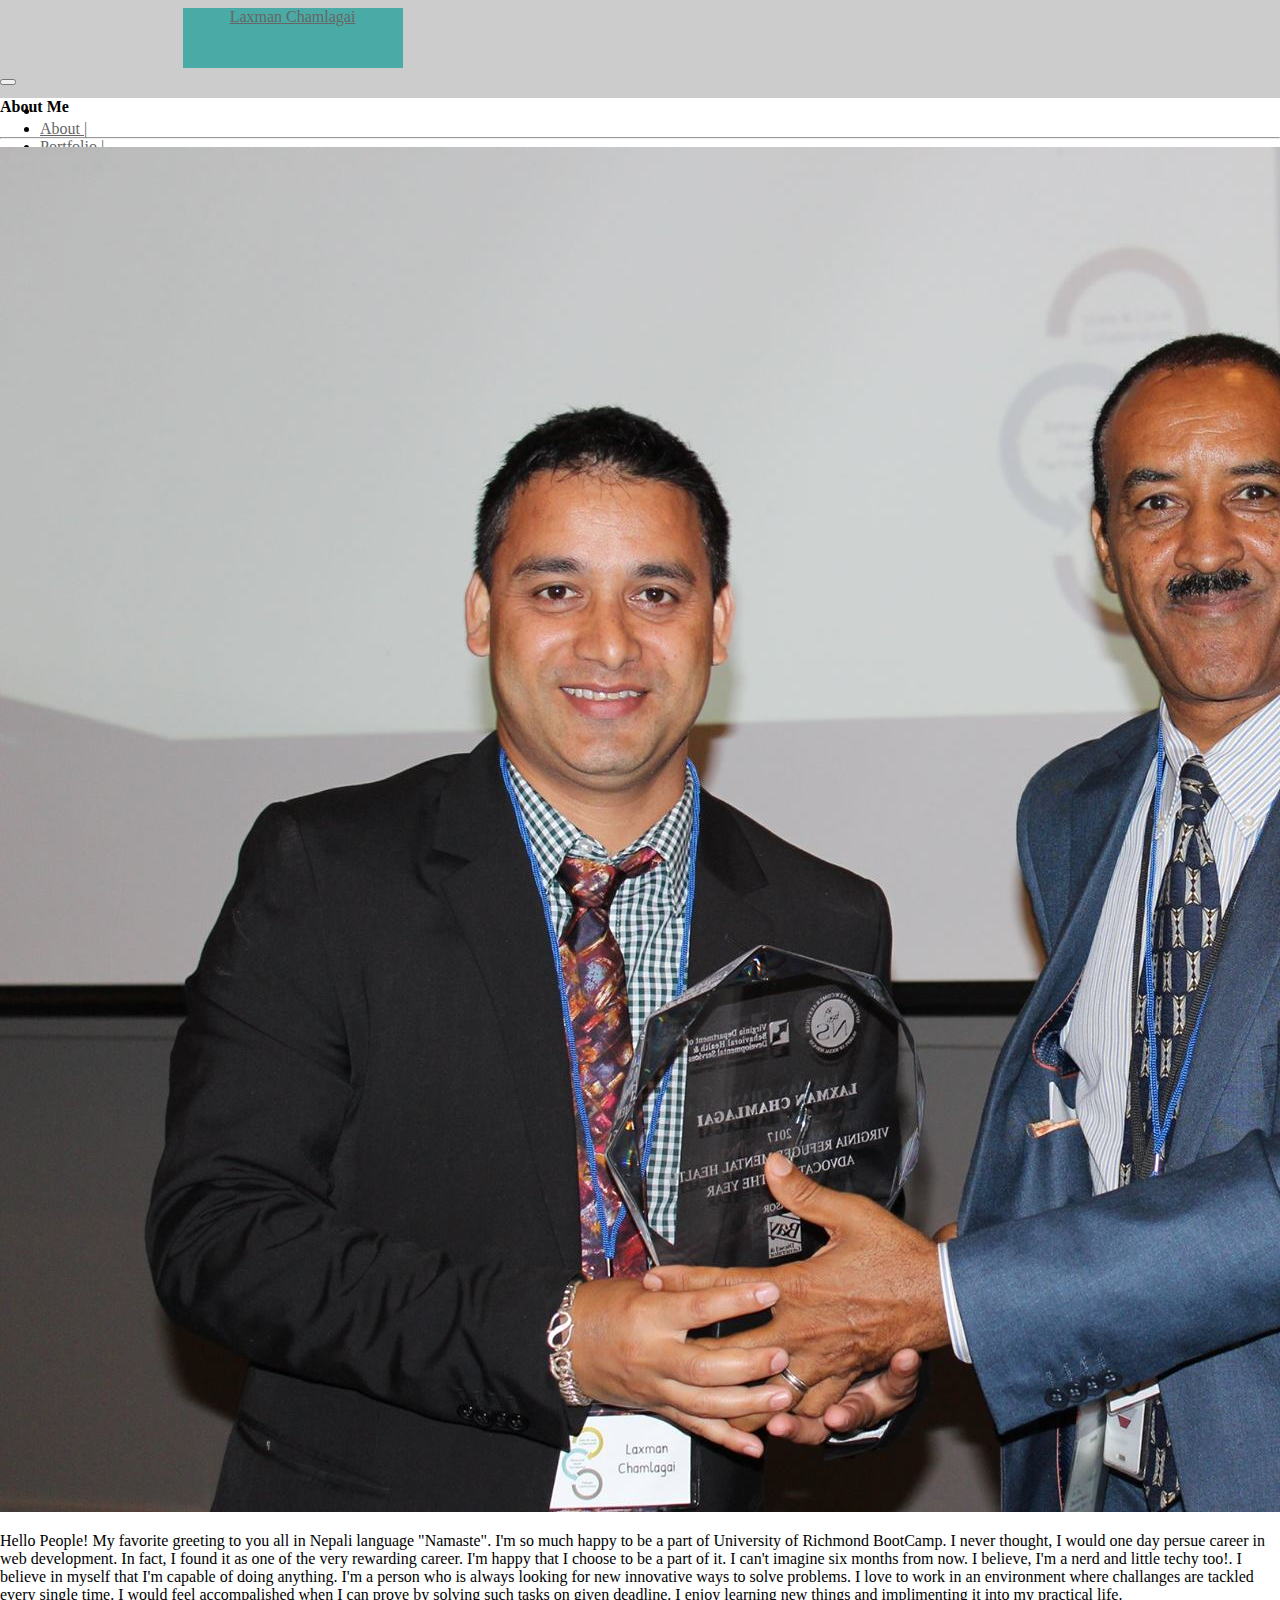
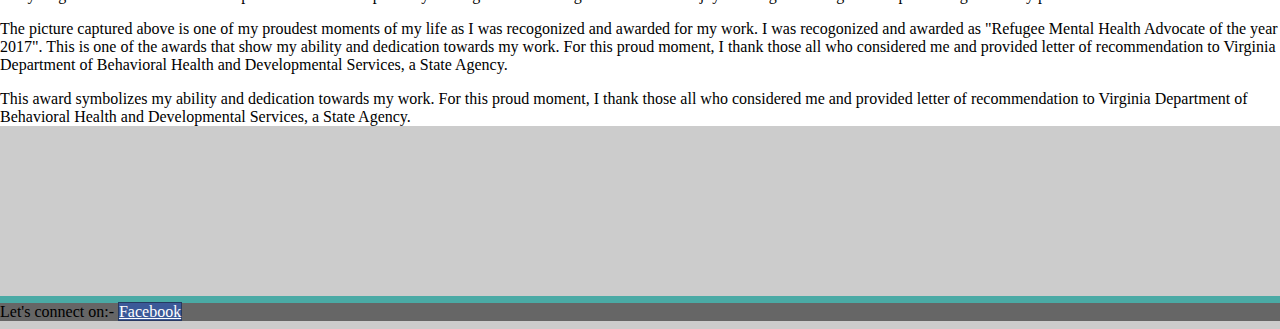
<file: index.html>
<!DOCTYPE html>
<html lang="eng">
    <meta charset="UTF-8">
    <head>
        <title>Bootstrap Portfolio</title>
        <link rel="stylesheet" href="https://stackpath.bootstrapcdn.com/bootstrap/4.1.1/css/bootstrap.min.css" integrity="sha384-WskhaSGFgHYWDcbwN70/dfYBj47jz9qbsMId/iRN3ewGhXQFZCSftd1LZCfmhktB" crossorigin="anonymous">
        <link rel="stylesheet" type="text/css" href="styles.css">
    </head>
    <body>
        <nav class="navbar navbar-expand-lg navbar-light bg-light">
            <a class="navbar-brand" href="#">Laxman Chamlagai</a>
            <button class="navbar-toggler" type="button" data-toggle="collapse" data-target="#navbarSupportedContent" aria-controls="navbarSupportedContent" aria-expanded="false" aria-label="Toggle navigation">
              <span class="navbar-toggler-icon"></span>
            </button>
           <div class="collapse navbar-collapse" id="navbarSupportedContent">
              <ul class="navbar-nav ml-auto">
                <li class="nav-item">
                  <li><a class="headerLinks active" href="index.html">About |</a></li>
                  <li><a class="headerLinks" href="portfolio.html">Portfolio |</a></li>
                  <li><a class="headerLinks" href="contact.html">Contact</a></li>
                </li>
            </div>
          </nav>
          <div class="container">
              <div class="row" id="dodi">
                <div class="col-sm-12">
                  <div class="page-header">
                  <h4>About Me</h4>
                </div>
              </div>
              </div>
          <hr>
         <div class="row">
                  <div class="col-sm-4">
                      <img src=".\image\laxmanC.jpg" alt="laxmanC.jpg" class="img-thumbnail">
                  </div>
          
              
                <div class="col-sm-8">
                    <p>Hello People! My favorite greeting to you all in Nepali language "Namaste". I'm so much happy to be a part of University of Richmond BootCamp. I never thought, I would one day persue career in web development. In fact, I found it as one of the very rewarding career. I'm happy that I choose to be a part of it. I can't imagine six months from now. I believe, I'm a nerd and little techy too!. I believe in myself that I'm capable of doing anything. I'm a person who is always looking for new innovative ways to solve problems. I love to work in an environment where challanges are tackled every single time. I would feel accompalished when I can prove by solving such tasks on given deadline. I enjoy learning new things and implimenting it into my practical life. </p>
                    <p> The picture captured above is one of my proudest moments of my life as I was recogonized and awarded for my work. I was recogonized and awarded as "Refugee Mental Health Advocate of the year 2017". This is one of the awards that show my ability and dedication towards my work. For this proud moment, I thank those all who considered me and provided letter of recommendation to Virginia Department of Behavioral Health and Developmental Services, a State Agency. </p>
                  </div>
                  </div>
                  <div class="row">
                    <div class="col-sm-12">
                    <p> This award symbolizes my ability and dedication towards my work. For this proud moment, I thank those all who considered me and provided letter of recommendation to Virginia Department of Behavioral Health and Developmental Services, a State Agency. </p>
                   </div> 
                 </div>
             </div> 
              <div class="container-fluid">        
        <div class= "footer">          
         <div id="container">
      
             
            <div class="footer-copyright py-3 text-center">
              Let's connect on:-
              <a href="https://www.facebook.com/facebook" title="Facebook" class="btn btn-facebook btn-lg"><i class="fa fa-facebook fa-fw"></i> Facebook</a>
            </div>
            </div>
      

       </div>
       </footer>
              <script src="https://code.jquery.com/jquery-3.3.1.slim.min.js" integrity="sha384-q8i/X+965DzO0rT7abK41JStQIAqVgRVzpbzo5smXKp4YfRvH+8abtTE1Pi6jizo" crossorigin="anonymous"></script>
              <script src="https://cdnjs.cloudflare.com/ajax/libs/popper.js/1.14.3/umd/popper.min.js" integrity="sha384-ZMP7rVo3mIykV+2+9J3UJ46jBk0WLaUAdn689aCwoqbBJiSnjAK/l8WvCWPIPm49" crossorigin="anonymous"></script>
              <script src="https://stackpath.bootstrapcdn.com/bootstrap/4.1.1/js/bootstrap.min.js" integrity="sha384-smHYKdLADwkXOn1EmN1qk/HfnUcbVRZyYmZ4qpPea6sjB/pTJ0euyQp0Mk8ck+5T" crossorigin="anonymous"></script>
  </body>
</html>
</file>
<file: styles.css>
.navbar-brand{
    background-color:#4aaaa5;
    display: block;
    height: 60px;
    width: 220px;
    text-align: center;
    margin-left: 182.5px;
}
a{
    color:#666666;
}

.navbar-nav{
    margin-right: 174.5px;
    
}
.navbar{
    height: 60px;
}
.container{
  background-color: #fff  
}


#container{
    background-color:#666666;
    margin-top: 170px; 
    border-top:7px solid #4aaaa5;

}
#dodi{
    margin-top: 30px;
}

 body{
     background-color:#ccc;
     margin-left: auto;
     margin-right: auto;
    
 }
.btn-facebook {
    background: #3B5998;
    border-radius: 0;
    color: #fff;
    border-width: 1px;
    border-style: solid;
    border-color: #263961; 
  }
  .btn-facebook:link, .btn-facebook:visited {
    color: #fff;
  }
  .btn-facebook:active, .btn-facebook:hover {
    background: #263961;
    color: #fff;
  }
 

form{
    height: 380px;
    
}
#buttom{
    background-color: #4aaaa5;
}
</file>
